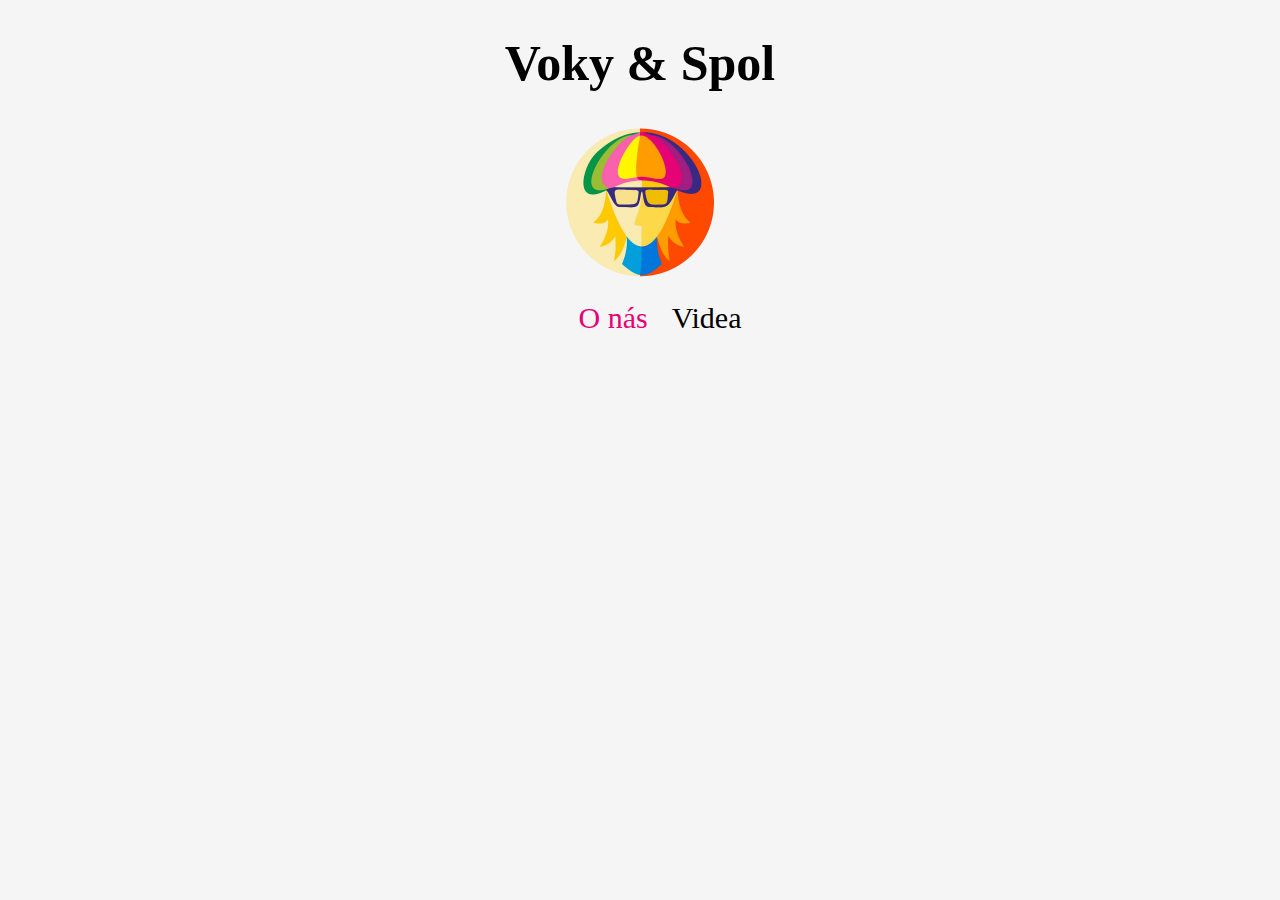
<file: index.html>
<!DOCTYPE html>
<html lang="cs">
<head>
    <meta charset="UTF-8">
    <meta name="viewport" content="width=device-width, initial-scale=1.0">
    <title>V&S</title>
    <link rel="icon" type="image/x-icon" href="./docs/web/img/V&S logo_circle.png">
    <style>
        @import url(./docs/web/css/style.css);
    </style>
</head>
<body>
    <header>
        <div>
            <h1>Voky & Spol</h1>
        </div>
    </header>

    <!-- Logo které vede na YT kanál -->
    <div>
        <a href="https://www.youtube.com/@Voky_spol">
        <img class="logo" src="./docs/web/img/V&S logo_circle.png" alt="V&S logo">
    </a>
    </div>
    <nav>
        <ul>
            <li class="selected">O nás</li>
            <li><a href="./videa.html">Videa</a></li>
        </ul>
    </nav>
    
    
    <div>

    </div>
    <div>

    </div>
    <div>

    </div>
    <div>

    </div>
    <div>

    </div>
    <footer>

    </footer>
</body>
</html>
</file>
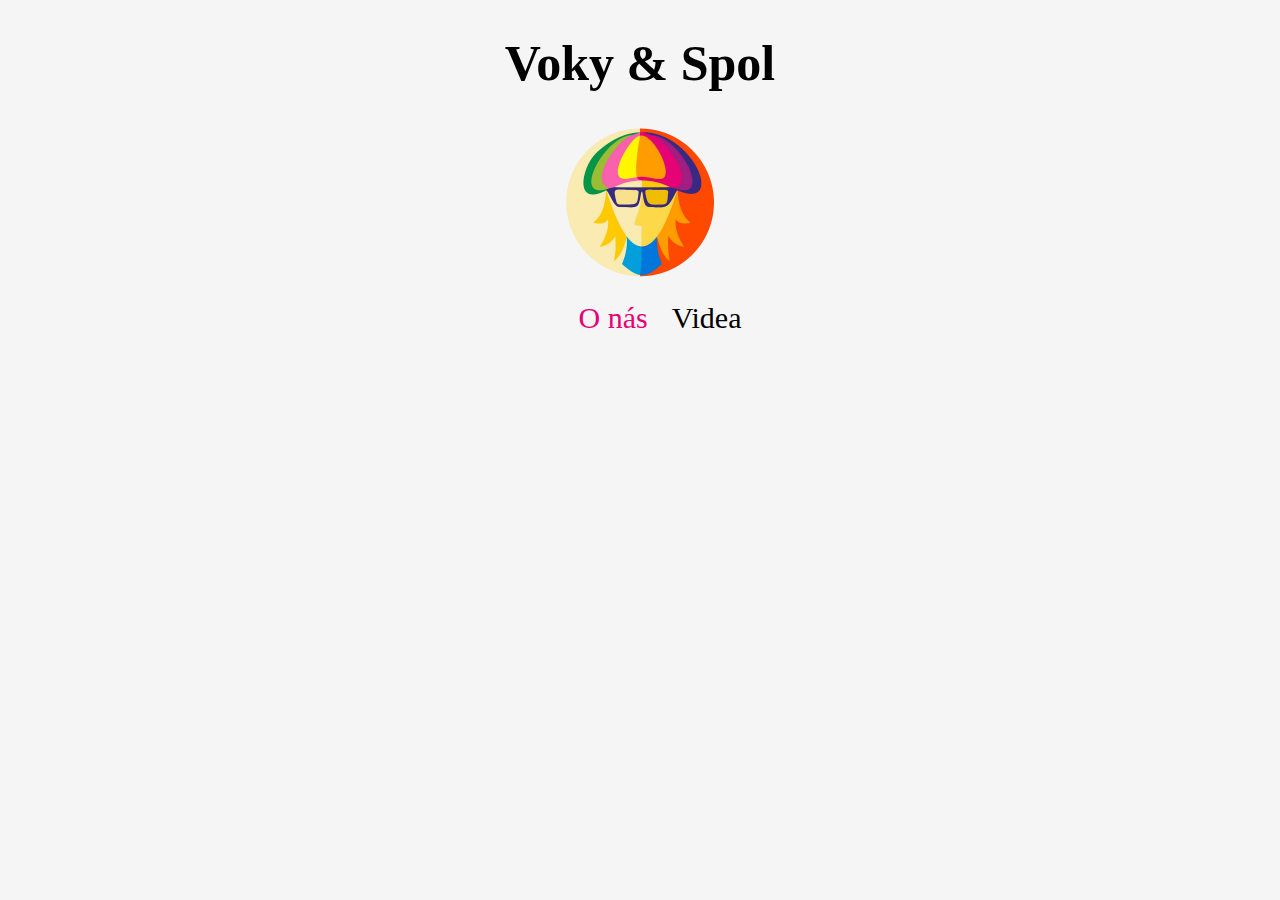
<file: web/html/index.html>
<!DOCTYPE html>
<html lang="cs">
<head>
    <meta charset="UTF-8">
    <meta name="viewport" content="width=device-width, initial-scale=1.0">
    <title>V&S</title>
    <link rel="icon" type="image/x-icon" href="/web/img/V&S logo_circle.png">
    <style>
        @import url(/web/css/style.css);
    </style>
</head>
<body>
    <header>
        <div>
            <h1>Voky & Spol</h1>
        </div>
    </header>

    <!-- Logo které vede na YT kanál -->
    <div>
        <a href="https://www.youtube.com/@Voky_spol">
        <img class="logo" src="/web/img/V&S logo_circle.png" alt="V&S logo">
    </a>
    </div>
    <nav>
        <ul>
            <li class="selected">O nás</li>
            <li><a href="/web/html/videa.html">Videa</a></li>
        </ul>
    </nav>
    
    
    <div>

    </div>
    <div>

    </div>
    <div>

    </div>
    <div>

    </div>
    <div>

    </div>
    <footer>

    </footer>
</body>
</html>
</file>
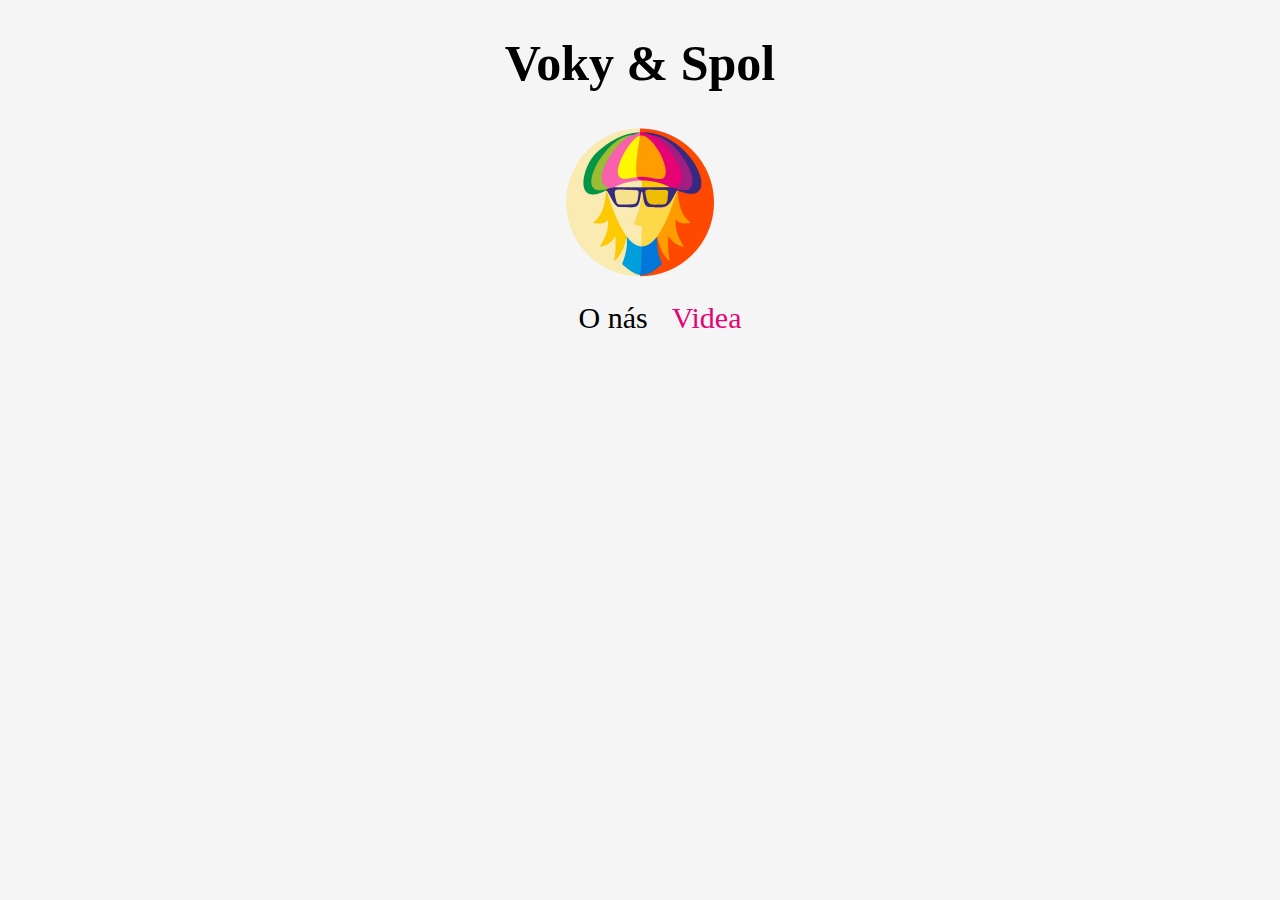
<file: videa.html>
<!DOCTYPE html>
<html lang="sc">
<head>
    <meta charset="UTF-8">
    <meta name="viewport" content="width=device-width, initial-scale=1.0">
    <title>V&S Videa</title>
    <link rel="icon" type="image/x-icon" href="./docs/web/img/V&S logo_circle.png.png">
    <style>
        @import url(./docs/web/css/style.css);
    </style>
</head>
<body>
    <header>
        <div>
            <h1>Voky & Spol</h1>
        </div>
    </header>

        <!-- Logo které vede na YT kanál -->
    <div>
        <a href="https://www.youtube.com/@Voky_spol">
        <img class="logo" src="./docs/web/img/V&S logo_circle.png" alt="V&S logo">
    </a>
    </div>
    <nav>
        <ul>
            <li><a href="./index.html">O nás</a></li>
            <li class="selected">Videa</li>
        </ul>
    </nav>
    <div></div>
    <div></div>
    <div></div>
    <div></div>
    <div></div>
    <div></div>


    <footer>

    </footer>
</body>
</html>
</file>
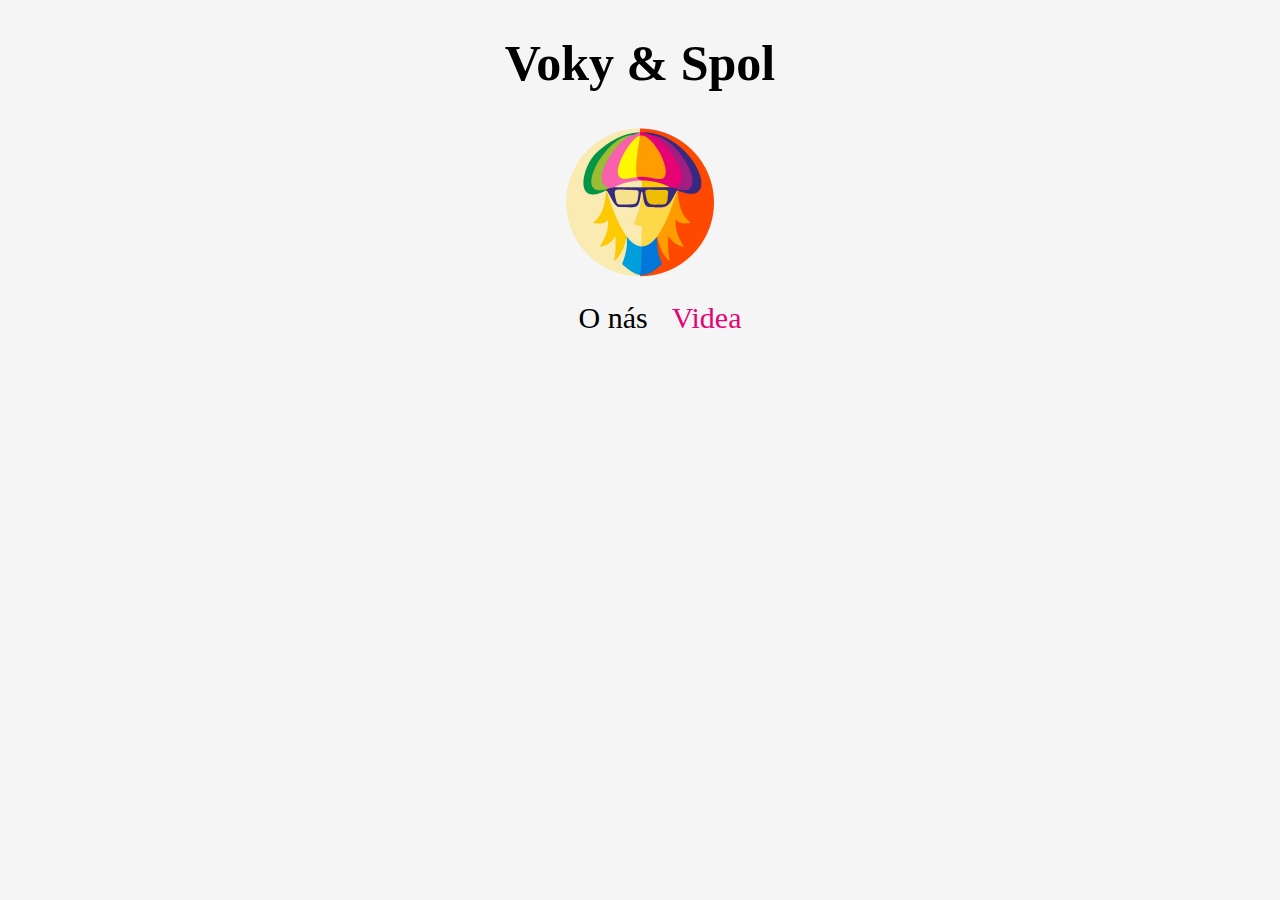
<file: web/html/videa.html>
<!DOCTYPE html>
<html lang="sc">
<head>
    <meta charset="UTF-8">
    <meta name="viewport" content="width=device-width, initial-scale=1.0">
    <title>V&S Videa</title>
    <link rel="icon" type="image/x-icon" href="/web/img/V&S logo_circle.png">
    <style>
        @import url(/web/css/style.css);
    </style>
</head>
<body>
    <header>
        <div>
            <h1>Voky & Spol</h1>
        </div>
    </header>

        <!-- Logo které vede na YT kanál -->
    <div>
        <a href="https://www.youtube.com/@Voky_spol">
        <img class="logo" src="/web/img/V&S logo_circle.png" alt="V&S logo">
    </a>
    </div>
    <nav>
        <ul>
            <li><a href="/web/html/index.html">O nás</a></li>
            <li class="selected">Videa</li>
        </ul>
    </nav>
    <div></div>
    <div></div>
    <div></div>
    <div></div>
    <div></div>
    <div></div>


    <footer>

    </footer>
</body>
</html>
</file>
